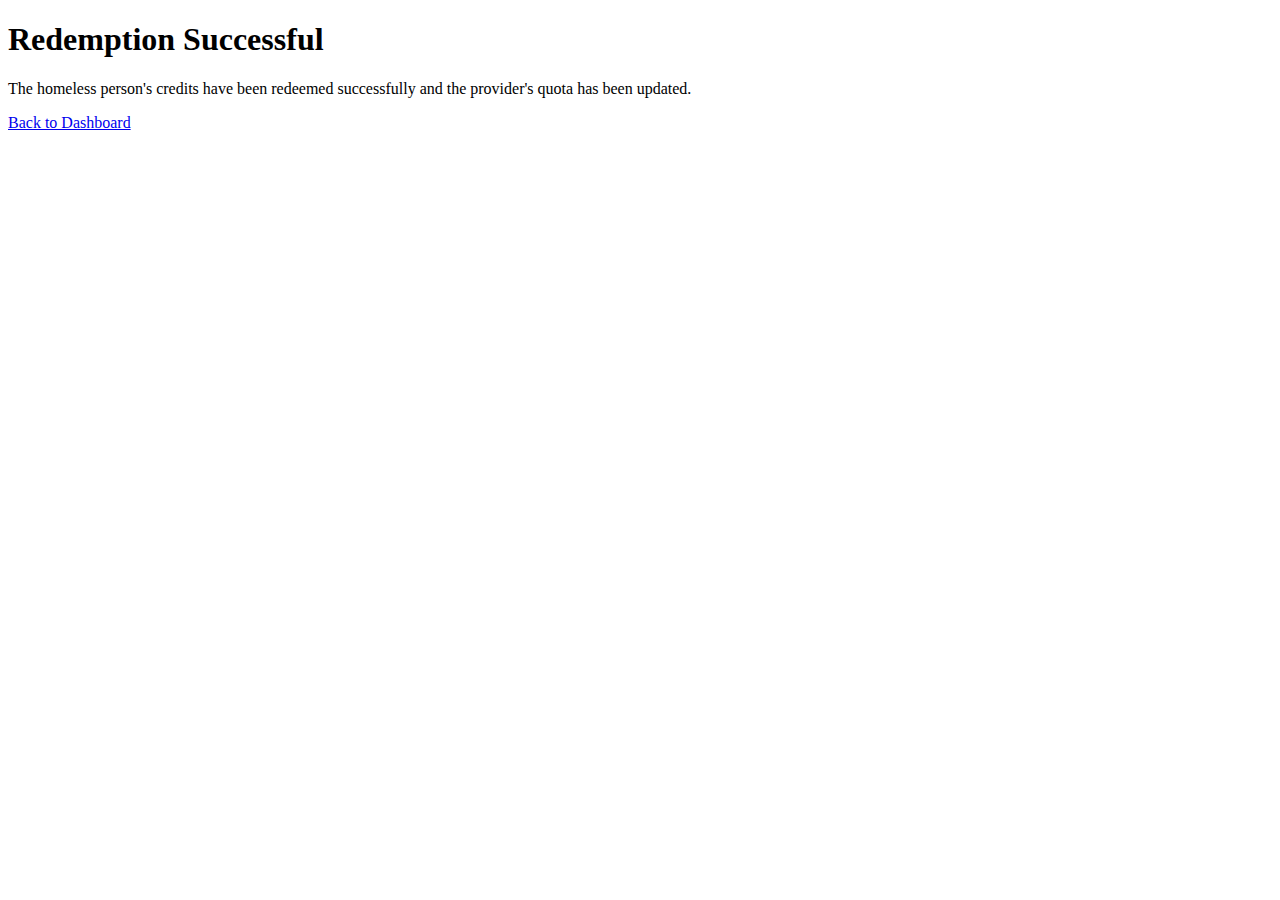
<file: templates/homeless_redeem_confirmation.html>
<!DOCTYPE html>
<html>
<head>
  <title>Redemption Confirmation - Earn & Eat</title>
</head>
<body>
  <h1>Redemption Successful</h1>
  <p>The homeless person's credits have been redeemed successfully and the provider's quota has been updated.</p>
  <a href="/web/ngo/dashboard">Back to Dashboard</a>
</body>
</html>
</file>
